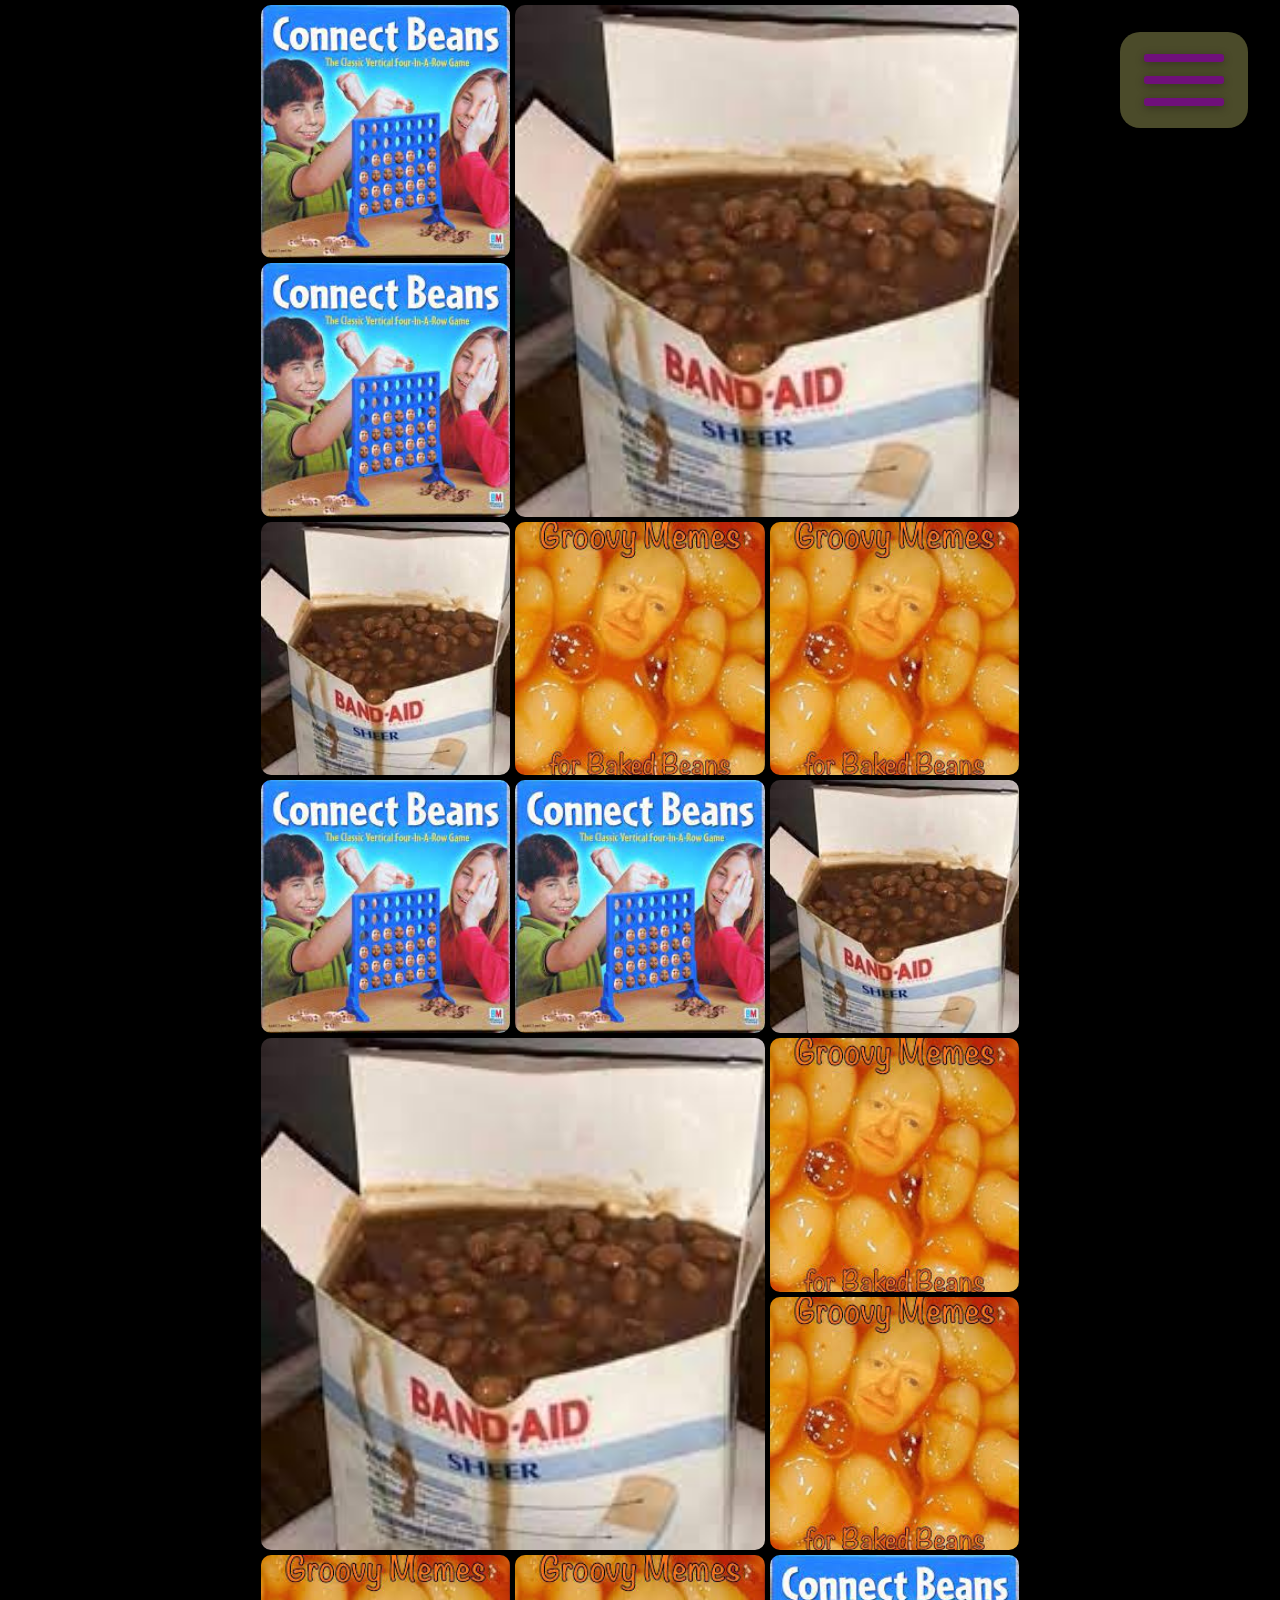
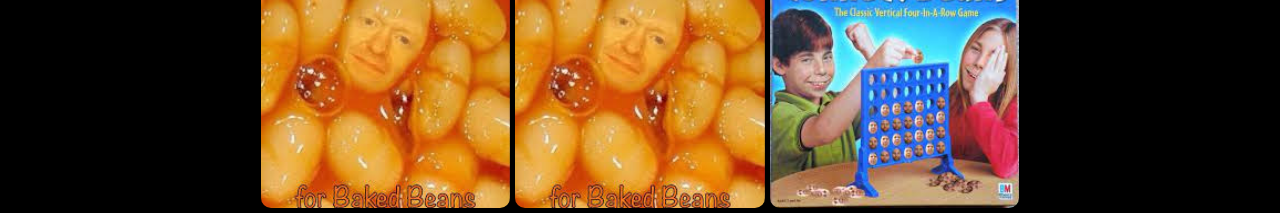
<file: my-art.html>
<!DOCTYPE html>
<html lang="en">
<head>
    <meta charset="UTF-8">
    <meta http-equiv="X-UA-Compatible" content="IE=edge">
    <meta name="viewport" content="width=device-width, initial-scale=1.0">
    <link rel="stylesheet" href="style.css">
    <link rel="preconnect" href="https://fonts.googleapis.com">
    <link rel="preconnect" href="https://fonts.gstatic.com" crossorigin>
    <link href="https://fonts.googleapis.com/css2?family=Roboto&display=swap" rel="stylesheet">
    <title>My Art</title>
</head>
<body id="art-page">
    <main>
        <div class="image-grid">
            <ul>
                <li><img src="./images/image1.jpeg"></li>
                <li><img src="./images/image1.jpeg"></li>
                <li><img src="./images/image2.jpeg"></li>
                <li class="big1 blub"><img src="./images/image2.jpeg"></li>
                <li><img src="./images/image3.jpeg"></li>
                <li><img src="./images/image3.jpeg"></li>
                <li><img src="./images/image1.jpeg"></li>
                <li><img src="./images/image1.jpeg"></li>
                <li><img src="./images/image2.jpeg"></li>
                <li class="big2 blub"><img src="./images/image2.jpeg"></li>
                <li><img src="./images/image3.jpeg"></li>
                <li><img src="./images/image3.jpeg"></li>
                <li><img src="./images/image3.jpeg"></li>
                <li><img src="./images/image3.jpeg"></li>
                <li><img src="./images/image1.jpeg"></li>
            </ul>
        </div>
        <nav class="navbar">
            <div class="box">
                <div class="btn not active">
                    <span></span>
                    <span></span>
                    <span></span>
                </div>
            </div>
            <ul class="menu-items">
                <li><a class="routes" href="./index.html">Home</a></li>
                <li><a class="routes" href="./about.html">About</a></li>
                <li><a class="routes" href="./my-art.html">My Art</a></li>
            </ul>
        </div>
    </main>
</body>
<script>
    var btn = document.getElementsByClassName('btn')[0];
    var menu = document.getElementsByClassName('menu-items')[0];

    btn.addEventListener('click', () => {
        btn.classList.toggle('not');
        menu.classList.toggle('open');
    });
</script>
</html>
</file>
<file: style.css>
@font-face {
    font-family: 'old_english';
    src: url('MagnificChaosPersonalUseRegular-x3J88.ttf') format('truetype');
}

.scale {
  transition: all .2s ease-in-out;
}

.scale:hover {
  transform: scale(1.05);
}

body {
    margin: 0;
    height: 100vh;
    font-family: 'roboto';
}

main {
  position: absolute;
  width: 100%;
}

main > div {
  max-width: 768px;
  margin: auto;
}

#home-page {
  background-position: center center;
  background-attachment: fixed;
  background-repeat: no-repeat;
  background-size: cover;
  background-image: url('images/mobile-background.jpg');
  height: 100vh;
}

#art-page {
  background-color: black;
}

#home-page main {
    background-color: rgba(0, 217, 255, .4);
    display: flex;
    justify-content: center;
    align-items: center;
    flex-direction: column;
    height: 100%;
}

main > .navbar {
    position: fixed;
    top: 0;
    width: 100%;
	height: 0;
}

.menu-items {
    border-radius: 0 20px 20px 0;
    background: rgba(17, 73, 82, .98);
    height: 100vh;
    max-width: 57vw;
    transform: translate(-150%);
    display: flex;
    flex-direction: column;
    margin-top: 0;
    padding-left: 0;
    transition: transform 0.5s ease-in-out;
    box-shadow: 5px 15px 114px 5px #aaa
}

.menu-items li:first-of-type {
  margin-top: 50px;
}

.menu-items li {
	margin-bottom: 1.5rem;
	padding-left: 3rem;
}

.menu-items li > .routes {
	text-decoration: none;
	font-family: 'Roboto', sans-serif;
	font-size: 2.5rem;
	color: #6f107a;
	display: inline-block;
	position: relative;
}

.menu-items li a::after {
	content: '';
	position: absolute;
	width: 100%;
	transform: scaleX(0);
	height: 2px;
	bottom: 0;
	left: 0;
	background-color: rgb(0, 217, 255);
	transform-origin: bottom right;
	transition: transform 0.25s ease-out;
}

.menu-items li:hover a::after {
	transform: scaleX(1);
	transform-origin: bottom left;
}

.menu-items.open {
	transform: translateX(0);
}

.box {
  border-radius: 20px;
  position: absolute; /* change it to fixed if needed */
  top: 2rem;
  right: 2rem;
  width: 8rem;
  height: 6rem;
  background: rgba(214, 214, 119, .35);
  box-shadow: 1px 2px 10px 0px rgba(0,0,0,0.3);
}

.btn {
  position: absolute;
  top: 50%;
  left: 50%;
  transform: translate(-50%, -50%);
  width: 80px;
  cursor: pointer;
}

span {
  display: block;
  width: 100%;
  box-shadow: 0 2px 10px 0 rgba(0,0,0,0.3);
  border-radius: 3px;
  height: 8px;
  background: #6f107a;
  transition: all .3s;
  position: relative;
}

span + span {
  margin-top: 14px;
}

.active span:nth-child(1) {
  animation: ease .7s top forwards;
}

.not.active span:nth-child(1) {
  animation: ease .7s top-2 forwards;
}

.active span:nth-child(2) {
  animation: ease .7s scaled forwards;
}

.not.active span:nth-child(2) {
  animation: ease .7s scaled-2 forwards;
}

.active span:nth-child(3) {
  animation: ease .7s bottom forwards;
}

.not.active span:nth-child(3) {
  animation: ease .7s bottom-2 forwards;
}

main h1 {
    font-weight: 400;
    letter-spacing: -1px;
    font-size: 5rem;
    font-family: 'old_english';
    text-shadow: -1px -1px #CB85D3;
    text-align: center;
    margin-bottom: 3rem;
}

#home-page main img {
    height: 5.5rem;
    width: auto;
    margin-bottom: .75rem;
}

main .social-links {
    display: flex;
    position: relative;
    z-index: 0;
    flex-direction: column;
    padding: 0;
    margin-bottom: 0;
}

main .social-links > li {
    list-style: none;
}

main .social-links > li:last-of-type a {
  margin-bottom: 0;
}

main .social-links  a {
    font-size: 2.5rem;
    text-decoration: none;
    color: #6f107a;
    margin-bottom: 1rem;
    height: 5rem;
    background-color: rgba(175, 189, 192, .45);
    display: flex;
    justify-content: center;
    align-items: center;
    border-radius: 20px;
    padding: .5rem;
    font-family: 'Roboto', sans-serif;
    backdrop-filter: blur(8px);
}

.logo-container {
  padding: 1.25rem;
  margin-top: 3rem;
  margin-left: auto;
  margin-right: auto;
  width: 4rem;
  background-color: rgba(214, 214, 119, .35);
  border-radius: 20px;
}

.logo {
    background-color: #6f107a;
    height: 4.5rem;
    -webkit-mask: url(amazon.svg) no-repeat center;
    mask: url(amazon.svg) no-repeat center;
}

main .image-grid ul {
  list-style: none;
  padding-left: 0;
  display: grid;
  grid-template-columns: repeat(3, 1fr);
  grid-auto-rows: 1fr;
  grid-auto-flow: row dense;
  grid-gap: 5px;
  height: 100%;
  margin: 5px;
}

main .image-grid ul img {
  height: 100%;
  width: 100%;
  border-radius: 10px;
}

.big1 {
  grid-column-start: 2;
  grid-column-end: 4;
  grid-row-start: 1;
  grid-row-end: 3;
  display: flex;
}

.big2 {
  grid-column-start: 1;
  grid-column-end: 3;
  grid-row-start: 5;
  grid-row-end: 7;
  display: flex;
}

.blub > img {
  height: 100%;

}

@keyframes top {
  0% {
    top: 0;
    transform: rotate(0);
  }
  50% {
    top: 22px;
    transform: rotate(0);
  }
  100% {
    top: 22px;
    transform: rotate(45deg);
  }
}

@keyframes top-2 {
  0% {
    top: 22px;
    transform: rotate(45deg);
  }
  50% {
    top: 22px;
    transform: rotate(0deg);
  }
  100% {
    top: 0;
    transform: rotate(0deg);
  }
}

@keyframes bottom {
  0% {
    bottom: 0;
    transform: rotate(0);
  }
  50% {
    bottom: 22px;
    transform: rotate(0);
  }
  100% {
    bottom: 22px;
    transform: rotate(135deg);
  }
}

@keyframes bottom-2 {
  0% {
    bottom: 22px;
    transform: rotate(135deg);
  }
  50% {
    bottom: 22px;
    transform: rotate(0);
  }
  100% {
    bottom: 0;
    transform: rotate(0);
  }
}

@keyframes scaled {
  50% {
    transform: scale(0);
  }
  100% {
    transform: scale(0);
  }
}

@keyframes scaled-2 {
  0% {
    transform: scale(0);
  }
  50% {
    transform: scale(0);
  }
  100% {
    transform: scale(1);
  }
}

@media (max-width: 499px) {
	#home-page h1 {
		font-size: 3rem;
		margin-bottom: 1.5rem;
	}

	#home-page .scale a {
		height: 2rem;
		font-size: 1.75rem;
		padding: 1rem 0;
	}

	#home-page .logo-container {
		margin-top: 1.5rem;
		height: 2.5rem;
		width: 2rem;
	}

	#home-page .logo-container .logo {
		height: 2.5rem;
	}

	.box {
		padding: .3rem;
		top: 1.25rem;
		right: 1rem;
		width: 4.5rem;
		height: 3.75rem;
	}

	.navbar .box > .btn {
		width: 55px;
	}

	.navbar .btn > span {
		height: 5px;
	}

	.navbar .btn > span + span{
		margin-top: 10px;
	}

	.routes {
		font-size: 2rem !important;
	}

	@keyframes top {
		0% {
			top: 0;
			transform: rotate(0);
		}
		50% {
			top: 22px;
			transform: rotate(0);
		}
		100% {
			top: 15px;
			transform: rotate(50deg);
		}
	}
		
	@keyframes bottom {
		0% {
			bottom: 0;
			transform: rotate(0);
		}
		50% {
			bottom: 22px;
			transform: rotate(0);
		}
		100% {
			bottom: 15px;
			transform: rotate(130deg);
		}
	}
}
</file>
